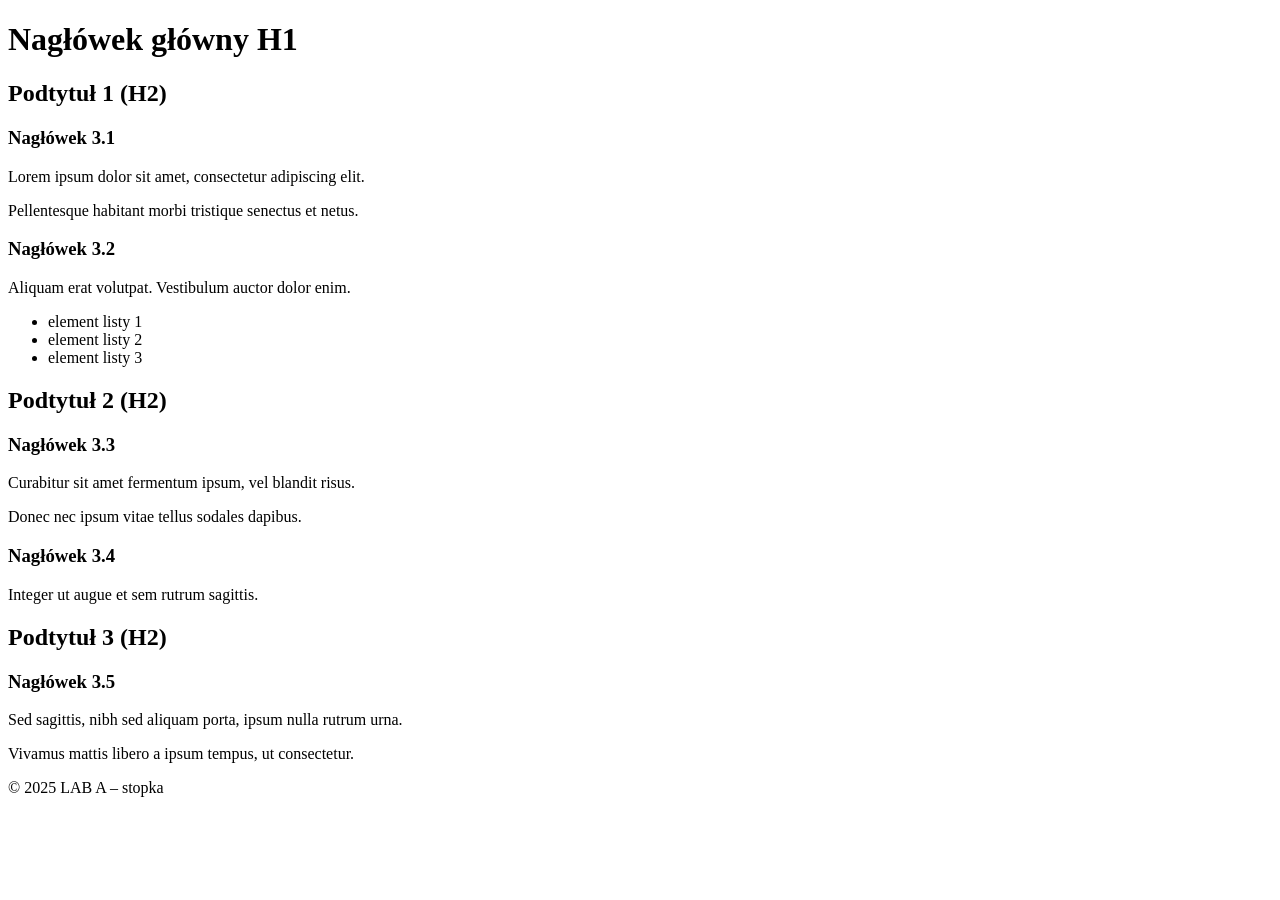
<file: index.html>
<!doctype html>
<html lang="pl">
<head>
    <meta charset="utf-8">
    <title>LAB A – styl ze zmianą</title>
    <meta name="viewport" content="width=device-width, initial-scale=1">
    <script src="//wi.arturk.pl/zen-style.js.php?styles[]=style-1&styles[]=style-2" defer></script>
</head>

<body>
<header class="page-header">
    <h1>Nagłówek główny H1</h1>
</header>

<main>
    <section>
        <h2>Podtytuł 1 (H2)</h2>

        <h3>Nagłówek 3.1</h3>
        <p>Lorem ipsum dolor sit amet, consectetur adipiscing elit.</p>
        <p>Pellentesque habitant morbi tristique senectus et netus.</p>

        <h3>Nagłówek 3.2</h3>
        <p>Aliquam erat volutpat. Vestibulum auctor dolor enim.</p>

        <ul>
            <li>element listy 1</li>
            <li>element listy 2</li>
            <li>element listy 3</li>
        </ul>
    </section>

    <section>
        <h2>Podtytuł 2 (H2)</h2>

        <h3>Nagłówek 3.3</h3>
        <p>Curabitur sit amet fermentum ipsum, vel blandit risus.</p>
        <p>Donec nec ipsum vitae tellus sodales dapibus.</p>

        <h3>Nagłówek 3.4</h3>
        <p>Integer ut augue et sem rutrum sagittis.</p>
    </section>

    <section>
        <h2>Podtytuł 3 (H2)</h2>

        <h3>Nagłówek 3.5</h3>
        <p>Sed sagittis, nibh sed aliquam porta, ipsum nulla rutrum urna.</p>
        <p>Vivamus mattis libero a ipsum tempus, ut consectetur.</p>
    </section>
</main>

<footer class="page-footer">
    <p>&copy; 2025 LAB A – stopka</p>
</footer>
</body>
</html>
</file>
